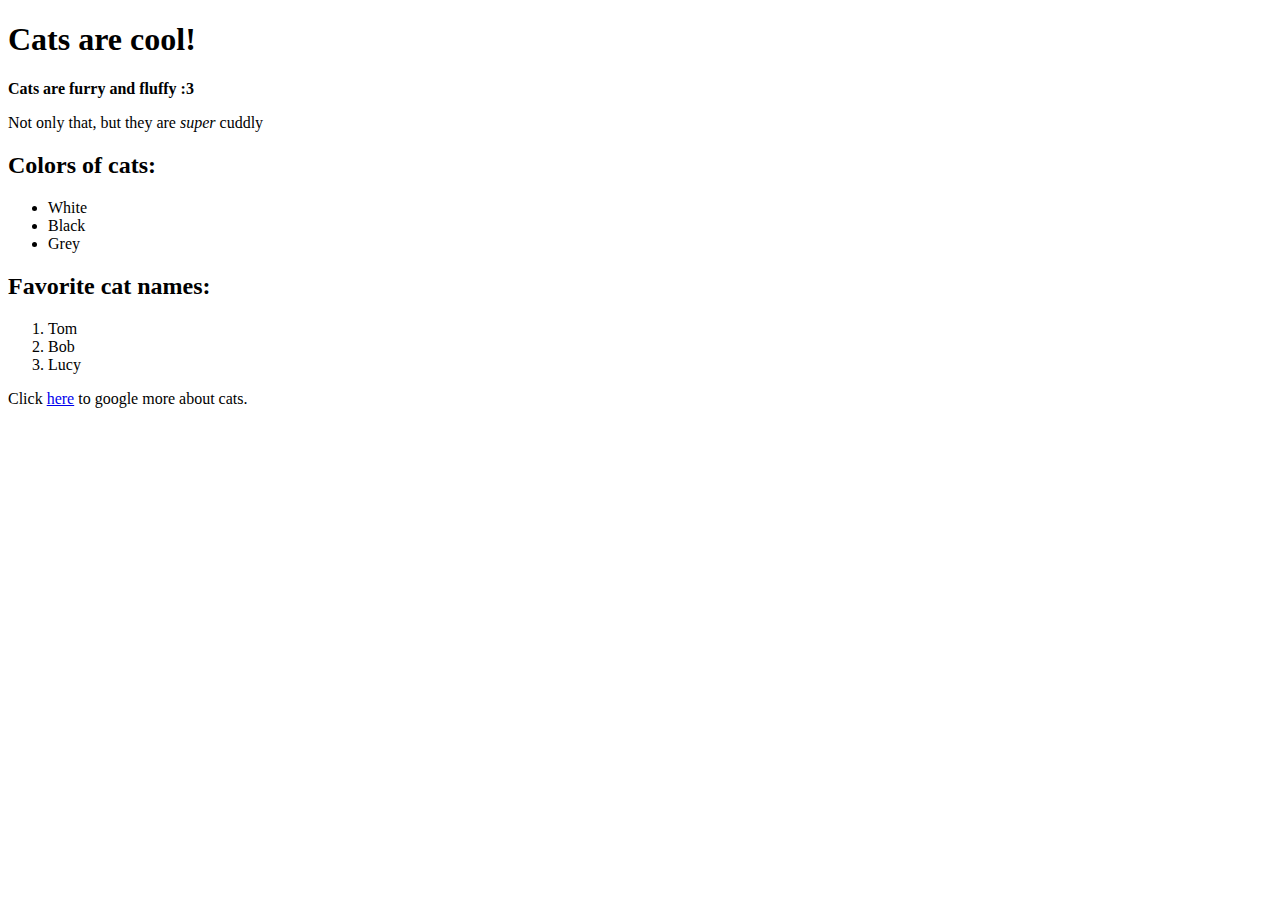
<file: html/web_basics/index.html>
<!DOCTYPE html>
<html>
	<head>
		<title> Cats </title>
	</head>
	<body>
		<h1>Cats are cool!</h1>
		<strong>Cats are furry and fluffy :3</strong>
		<p>Not only that, but they are <em>super </em>cuddly</p>
		<h2>Colors of cats: </h2>
		<ul>
			<li>White</li>
			<li>Black</li>
			<li>Grey</li>
		</ul>
		<h2>Favorite cat names: </h2>
		<ol>
			<li>Tom</li>
			<li>Bob</li>
			<li>Lucy</li>
		</ol>
		<p>Click <a href = "http://www.google.com">here</a> to google more about cats.
	</body>
</html>
</file>
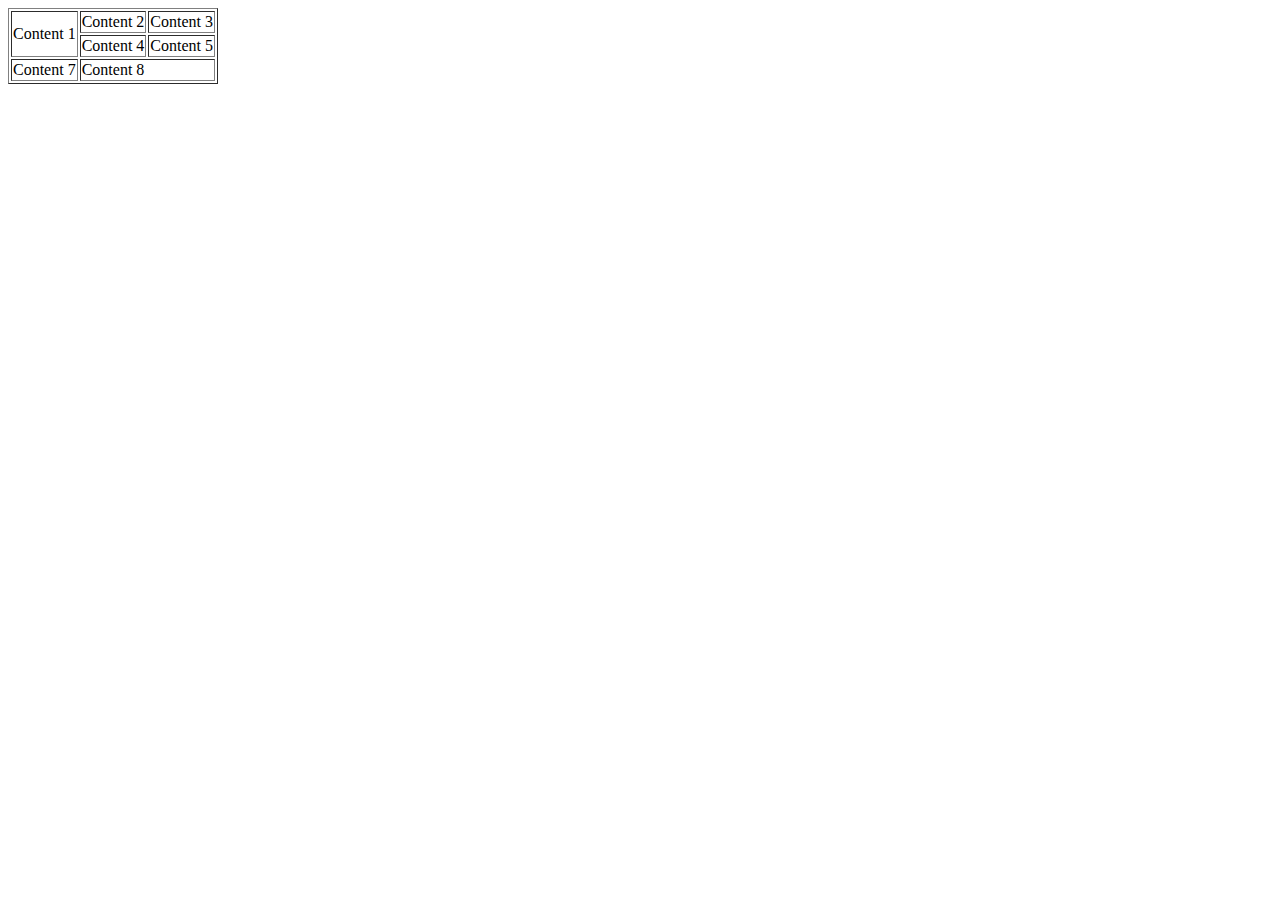
<file: html/table-practice.html>
<!DOCTYPE html>
<html>
<head>
	<title>Table practice</title>
</head>
<body>
	<table border = 1>
		<tr>
			<td rowspan = "2">Content 1</td>
			<td>Content 2</td>
			<td>Content 3</td>
		</tr>
		<tr>
			<td>Content 4</td>
			<td>Content 5</td>
		</tr>
		<tr>
			<td>Content 7</td>
			<td colspan = "2">Content 8</td>
		</tr>
	</table>
</body>
</html>
</file>
